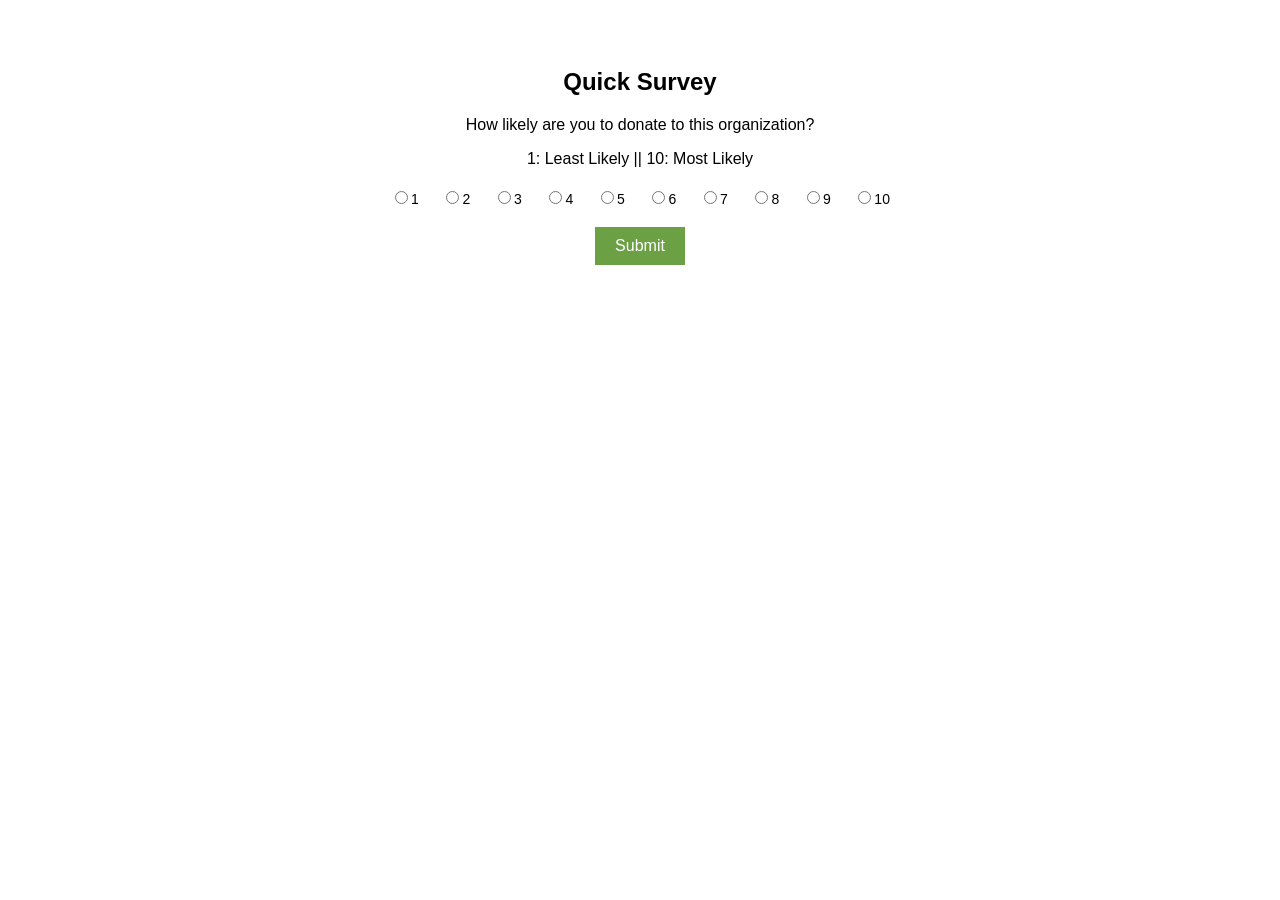
<file: Template A/questionnaire.html>
<!DOCTYPE html>
<html lang="en">
<head>
  <meta charset="UTF-8">
  <title>Donation Survey</title>

  <style>
    body {
      font-family: Arial, sans-serif;
      padding: 40px;
      text-align: center;
    }

    .container {
      max-width: 500px;
      margin: auto;
    }

    .scale {
      display: flex;
      justify-content: space-between;
      margin: 20px 0;
    }

    .scale label {
      font-size: 14px;
    }

    button {
      padding: 10px 20px;
      background-color: #6ca044;
      color: white;
      border: none;
      cursor: pointer;
      font-size: 16px;
    }

    button:hover {
      background-color: #5a8a39;
    }
  </style>
</head>

<body>

<div class="container">

  <h2>Quick Survey</h2>

  <p>How likely are you to donate to this organization?</p>
    <p>1: Least Likely || 10: Most Likely</p>
    

  <form id="surveyForm">

    <div class="scale">
      <label><input type="radio" name="likelihood" value="1">1</label>
      <label><input type="radio" name="likelihood" value="2">2</label>
      <label><input type="radio" name="likelihood" value="3">3</label>
      <label><input type="radio" name="likelihood" value="4">4</label>
      <label><input type="radio" name="likelihood" value="5">5</label>
      <label><input type="radio" name="likelihood" value="6">6</label>
      <label><input type="radio" name="likelihood" value="7">7</label>
      <label><input type="radio" name="likelihood" value="8">8</label>
      <label><input type="radio" name="likelihood" value="9">9</label>
      <label><input type="radio" name="likelihood" value="10">10</label>
    </div>

    <button type="submit">Submit</button>

  </form>

</div>

<script>
  // Track page visit
  console.log("Questionnaire page viewed");

  document.getElementById("surveyForm").addEventListener("submit", function(e) {
    e.preventDefault();

    const selected = document.querySelector('input[name="likelihood"]:checked');

    if (!selected) {
      alert("Please select a number");
      return;
    }

    const value = selected.value;

    // Track response
    console.log("User likelihood:", value);

    // OPTIONAL: store locally
    localStorage.setItem("donationLikelihood", value);

    alert("Thank you for your response!");

    // redirect or stay
    window.location.href = "index.html";
  });
</script>

</body>
</html>
</file>
